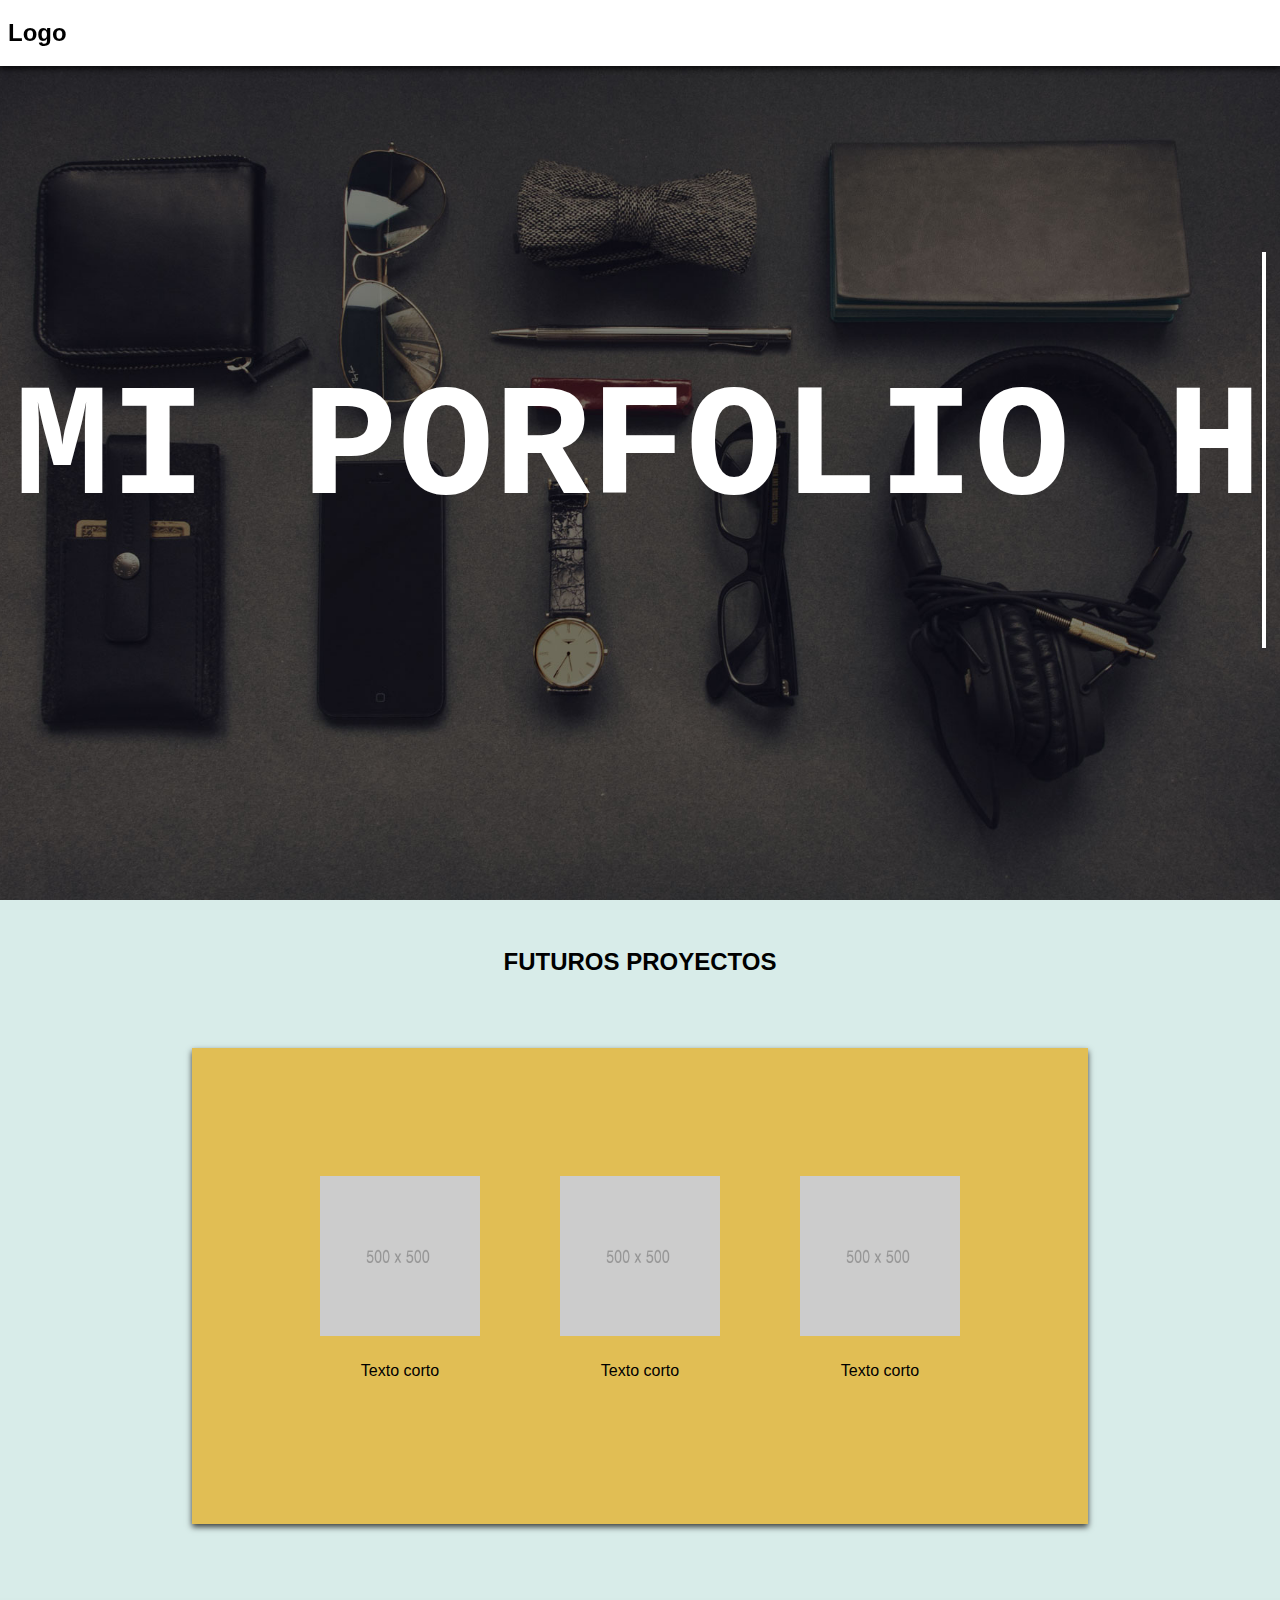
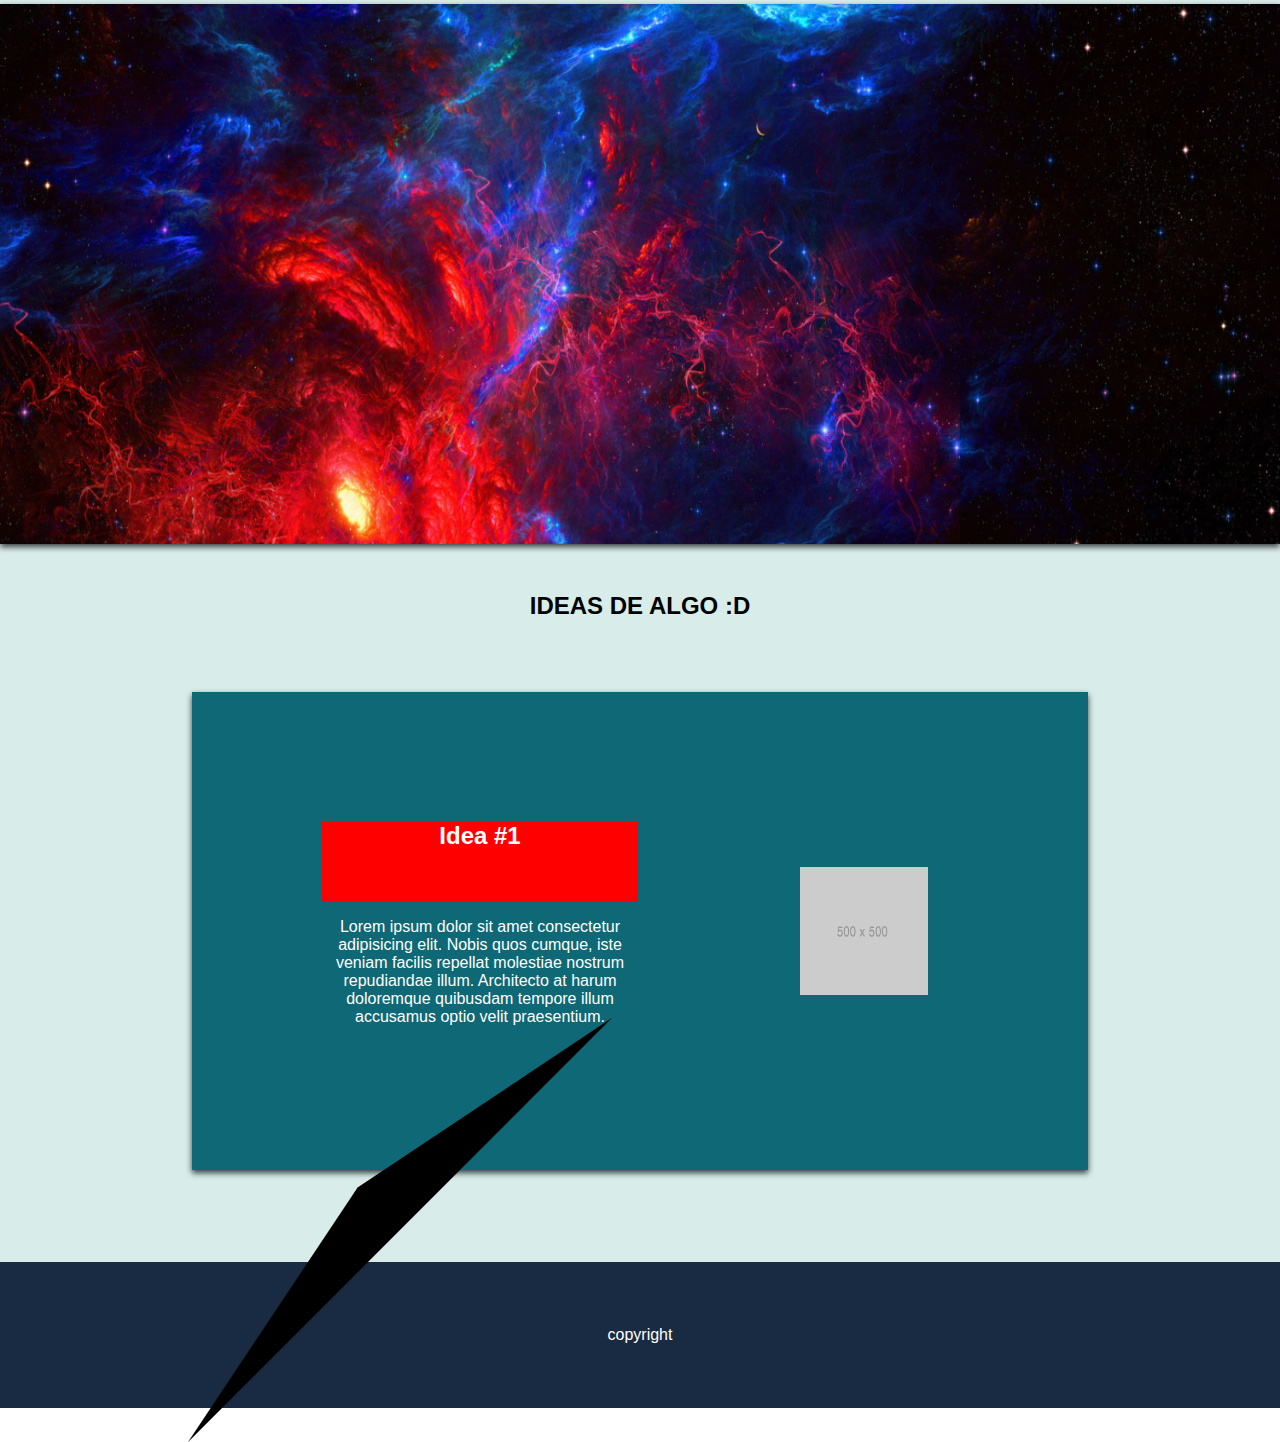
<file: index.html>
<!DOCTYPE html>
<html lang="es">

<head>
    <meta charset="UTF-8">
    <meta name="viewport" content="width=device-width, initial-scale=1.0">
    <title></title>
    <link rel="stylesheet" href="./css/todo.css">
</head>

<body>
    <header>
        <nav>
            <div class="logo">Logo</div>
            <div class="menu-toggle">☰</div>
            <ul class="menu1">
                <li><a href="index.html">Inicio</a></li>
                <li><a href="#">Acerca de</a></li>
                <li><a href="#">Servicios</a></li>
                <li><a href="./web/formulario.html">Formulario</a></li>
            </ul>
        </nav>
    </header>

    <main>
        <article>
            <section id="inicio">
                <span id="intro_inicio">
                    <h1>MI PORFOLIO HTML Y CSS</h1>
                </span>
            </section>

            <h2>FUTUROS PROYECTOS</h2>

            <section id="muestras">
                <div class="proyectos">
                    <img src="/img/img_test.png" alt="Muestra 1">
                    <p>Texto corto</p>
                </div>

                <div class="proyectos">
                    <img src="/img/img_test.png" alt="Muestra 2">
                    <p>Texto corto</p>
                </div>

                <div class="proyectos">
                    <img src="img/img_test.png" alt="Muestra 3">
                    <p>Texto corto</p>
                </div>
            </section>
        </article>

        <section id="barra_img_inicio">
            <img src="/img/Twitter-Cover-Photo-24-1500x500.jpg" alt="">
        </section>

        <h2>IDEAS DE ALGO :D</h2>
        <section id="text_img">
            <div class="ideas">
                <div id="texto_ideas">
                    <h2>Idea #1</h2>
                    <p>Lorem ipsum dolor sit amet consectetur adipisicing elit. Nobis quos cumque, iste veniam facilis
                        repellat molestiae nostrum repudiandae illum. Architecto at harum doloremque quibusdam tempore
                        illum accusamus optio velit praesentium.</p>
                </div>
                <img src="/img/img_test.png" alt="idea 1">
            </div>
        </section>

        <div class="letra-a"></div>


        <footer>
            <div><span>copyright</span></div>
        </footer>
    </main>
</body>

</html>
</file>
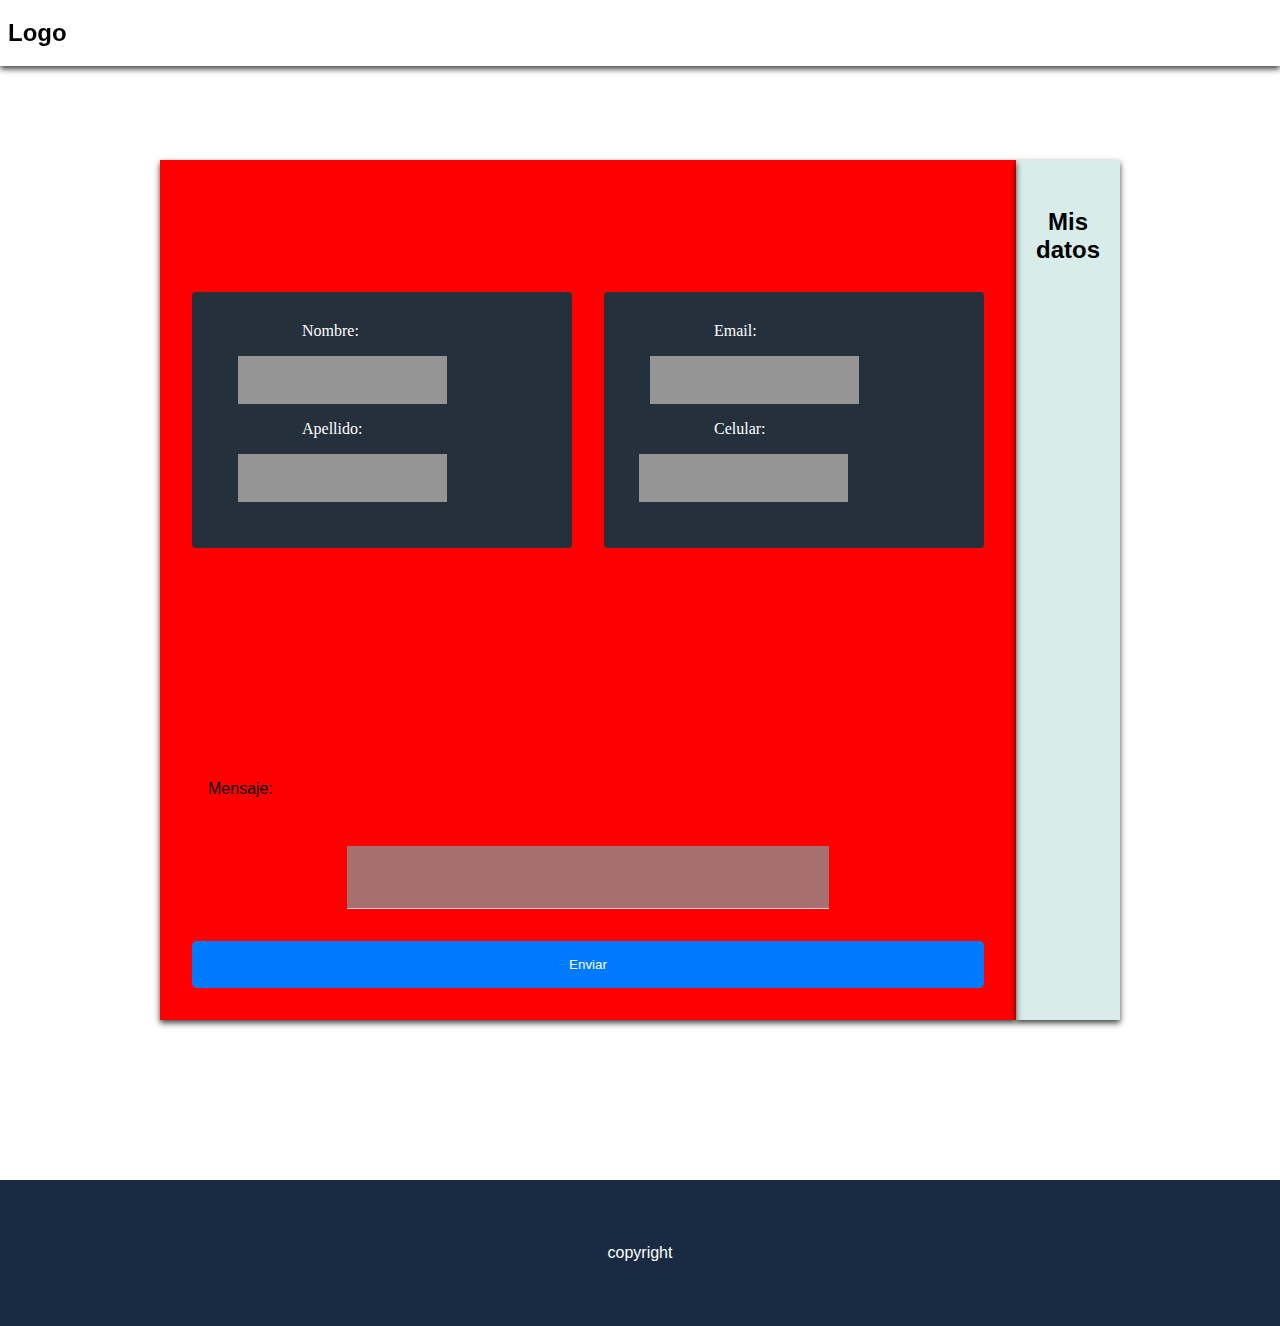
<file: web/formulario.html>
<!DOCTYPE html>
<html lang="es">

<head>
    <meta charset="UTF-8">
    <meta name="viewport" content="width=device-width, initial-scale=1.0">
    <link rel="stylesheet" href="../css/todo.css">
    <title>Formulario</title>
</head>

<body>
    <header>
        <nav>
            <div class="logo">Logo</div>
            <div class="menu-toggle">☰</div>
            <ul class="menu1">
                <li><a href="../index.html">Inicio</a></li>
                <li><a href="#">Acerca de</a></li>
                <li><a href="#">Servicios</a></li>
                <li><a href="formulario.html">Formulario</a></li>
            </ul>
        </nav>
    </header>

    <main id="contenedor_form">
        <section id="formulario">
            <form method="post">
                <div id="datos_form">

                    <div class="datos">
                        <label class="completar_form" for="nombre">Nombre:</label>
                        <input type="text" id="nombre" name="nombre" required>

                        <label class="completar_form" for="apellido">Apellido:</label>
                        <input type="text" id="apellido" name="apellido" required>
                    </div>

                    <div class="datos">
                        <label class="completar_form" for="email">Email:</label>
                        <input type="email" id="email" name="email" required>

                        <label class="completar_form" for="Celular">Celular:</label>
                        <input type="number" id="celular" name="Celular" min="0" step="1" required>
                    </div>
                </div>

                <div id="mensaje_text">
                    <label id='text_area' for="mensaje">Mensaje:</label>
                    <textarea id="mensaje" name="mensaje" rows="4" required></textarea>

                    <button type="submit">Enviar</button>
                </div>
            </form>
        </section>

        <section id="info_contacto">
            <h2>Mis datos</h2>
        </section>

    </main>

    <footer>
        <div><span>copyright</span></div>
    </footer>
</body>

</html>
</file>
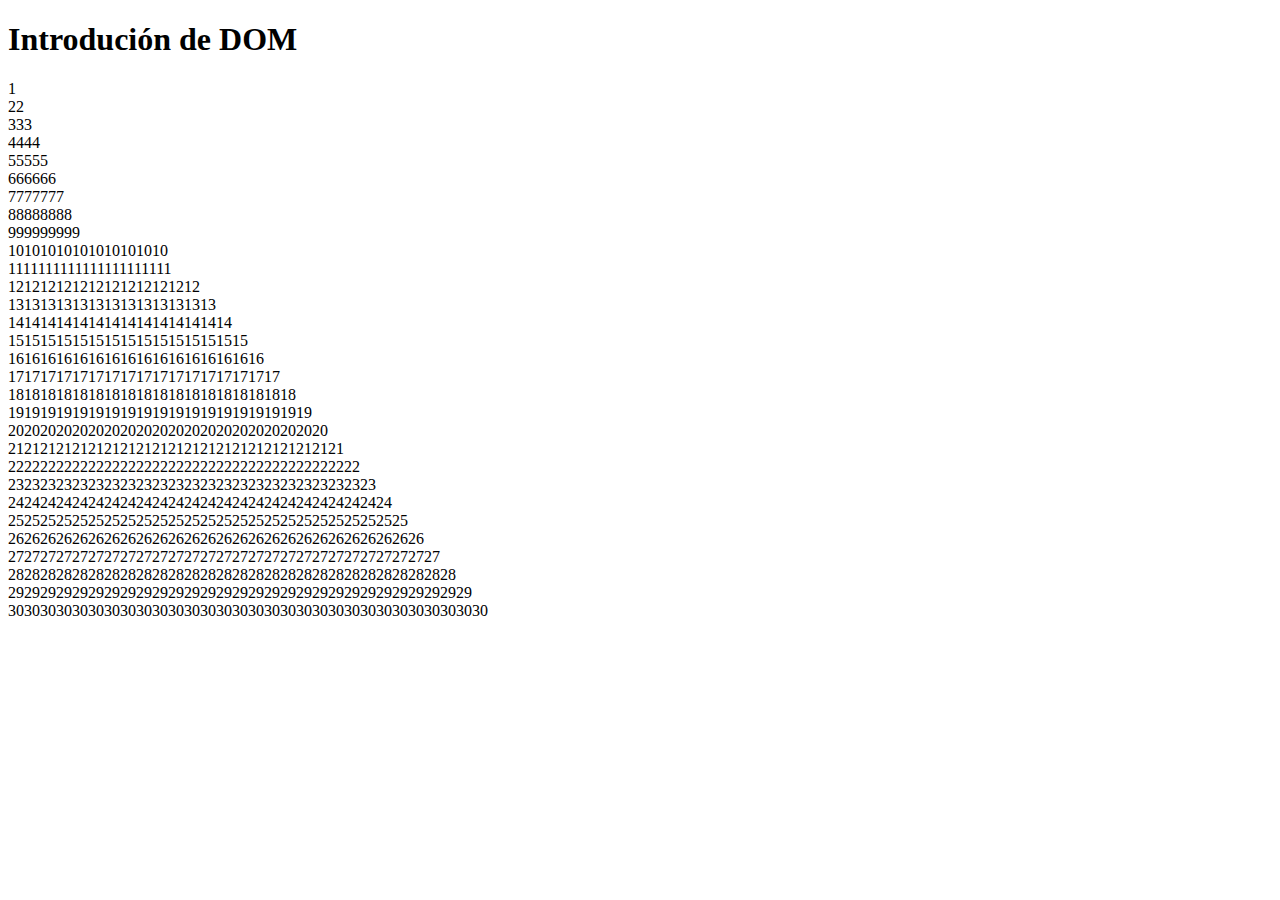
<file: web/javascript.html>
<!DOCTYPE html>
<html lang="en">
<head>
    <meta charset="UTF-8">
    <meta name="viewport" content="width=device-width, initial-scale=1.0">
    <title>Introdución de DOM de JavaScript</title>
</head>
<body>
    <h1>Introdución de DOM</h1>
</body>
<script src="../js/dom.js"></script>
</html>
</file>
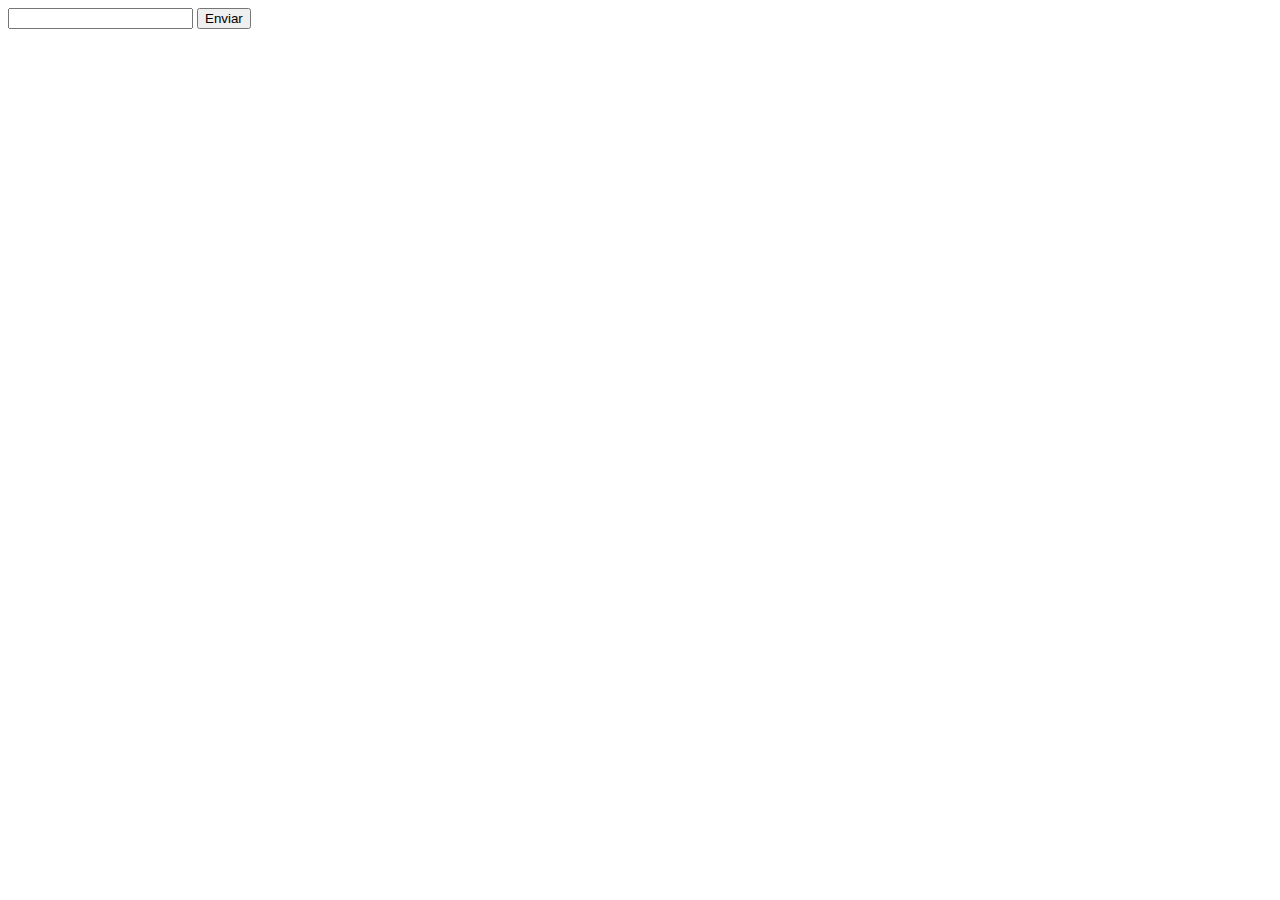
<file: web/jsform.html>
<!DOCTYPE html>
<html lang="es">
<head>
    <meta charset="UTF-8">
    <meta name="viewport" content="width=device-width, initial-scale=1.0">
    <title>Ejercicio de JS con DOM</title>
</head>
<body>
    <form id="todo-form">
        <input type="text" id="todo">
        <input type="submit" value="Enviar">
    </form>

    <ul id="todo-list">

    </ul>
</body>
<script src="../js/form.js"></script>
</html>
</file>
<file: css/todo.css>
@charset "UTF-8";
body {
  margin: 0;
  padding: 0;
  font-family: Arial, sans-serif;
}

header {
  position: fixed; /* Fija el menú en la parte superior */
  top: 0;
  left: 0;
  width: 100%;
  background-color: #000; /* Cambia el color del menú */
  z-index: 100; /* Asegura que el menú esté encima del contenido */
}

nav {
  background-color: #192B42;
  color: #fff;
  display: flex;
  justify-content: space-between;
  align-items: center;
  padding: 0.5rem;
  box-shadow: 0px 3px 6px rgba(0, 0, 0, 0.747);
}
nav .menu-toggle {
  display: none;
}

.logo {
  font-size: 1.5rem;
  font-weight: bold;
}

.menu1 {
  list-style: none;
  display: flex;
  margin: 0;
  padding: 1rem;
}
.menu1 li {
  margin-right: 2rem;
}
.menu1 li a {
  color: #fff;
  text-decoration: none;
  padding: 2rem;
}
.menu1 li a:hover {
  background-color: #0e6876;
  font-weight: bold;
  padding: 1.5rem;
}

@media screen and (max-width: 768px) {
  .menu1 {
    display: none;
  }
  nav {
    justify-content: center;
  }
  .logo {
    margin-right: auto;
    margin-left: auto;
  }
  .menu-toggle {
    display: block;
    cursor: pointer;
    padding: 10px;
  }
  .menu-dropdown {
    display: none;
    background-color: #192B42;
    position: absolute;
    top: 50px;
    left: 0;
    width: 100%;
    z-index: 1;
  }
  .menu-dropdown li {
    text-align: center;
    margin: 10px 0;
  }
  .menu-dropdown li a {
    color: #fff;
  }
}
footer {
  background-color: #192B42;
  padding: 5%;
  text-align: center;
  color: white;
  margin-top: 2rem;
}

main {
  background-color: #d8ece9;
}

#inicio {
  height: 100vh;
  /* Establece la altura para ocupar toda la pantalla */
  background-image: url("/img/inicio.jpg");
  background-size: cover;
  background-position: center;
  display: flex;
  justify-content: center;
  align-items: center;
  color: #fff;
}

h2 {
  text-align: center;
  height: 5rem;
  margin-top: 3rem;
}

#muestras {
  display: grid;
  grid-template-columns: repeat(3, 1fr);
  justify-items: center;
  gap: 5rem;
  text-align: center;
  background-position: center;
  max-width: 50%;
  /* Establecer un ancho máximo para el contenedor */
  margin: 0 auto;
  /* Centrar el contenedor horizontalmente */
  background-color: #e1be54;
  padding: 10%;
  box-shadow: 0px 3px 6px rgba(0, 0, 0, 0.747);
}
#muestras .proyectos {
  display: grid;
  grid-template-columns: 1fr;
  gap: 10px;
  align-items: center;
}
#muestras .proyectos img {
  max-width: 100%;
  /* Ajustar el tamaño de las imágenes al ancho de las columnas */
  height: auto;
  /* Mantener la proporción original de la imagen */
}

#barra_img_inicio {
  margin-top: 5rem;
  display: flex;
  justify-content: center;
  align-items: center;
  color: #fff;
}
#barra_img_inicio img {
  max-width: 100%;
  height: 60vh;
  box-shadow: 0px 3px 6px rgba(0, 0, 0, 0.747);
}

#text_img {
  display: grid;
  grid-template-columns: repeat(1fr 1fr);
  justify-items: center;
  gap: 5rem;
  text-align: center;
  background-position: center;
  max-width: 50%;
  /* Establecer un ancho máximo para el contenedor */
  margin: 0 auto;
  /* Centrar el contenedor horizontalmente */
  background-color: #0e6876;
  padding: 10%;
  box-shadow: 0px 3px 6px rgba(0, 0, 0, 0.747);
}
#text_img .ideas {
  display: grid;
  grid-template-columns: 2fr 1fr;
  gap: 10rem;
  align-items: center;
}
#text_img .ideas img {
  max-width: 80%;
  /* Ajustar el tamaño de las imágenes al ancho de las columnas */
  height: auto;
  /* Mantener la proporción original de la imagen */
}
#text_img .ideas #texto_ideas {
  color: white;
}
#text_img .ideas #texto_ideas h2 {
  margin-bottom: 1px;
  background-color: red;
  margin: 2px;
}

/*Para celular*/
@media screen and (max-width: 768px) {
  #muestras {
    display: grid;
    grid-template-columns: repeat(1, 1fr);
    justify-items: center;
    gap: 5rem;
    text-align: center;
    background-position: center;
    max-width: 50%;
    /* Establecer un ancho máximo para el contenedor */
    margin: 0 auto;
    /* Centrar el contenedor horizontalmente */
    background-color: #e1be54;
    padding: 10%;
    box-shadow: 0px 3px 6px rgba(0, 0, 0, 0.747);
  }
  #muestras .proyectos {
    display: grid;
    grid-template-columns: 1fr;
    gap: 10px;
    align-items: center;
  }
  #muestras .proyectos img {
    max-width: 100%;
    /* Ajustar el tamaño de las imágenes al ancho de las columnas */
    height: auto;
    /* Mantener la proporción original de la imagen */
  }
  #barra_img_inicio {
    margin-top: 5rem;
  }
  #barra_img_inicio img {
    max-width: 100%;
  }
  #text_img {
    display: grid;
    grid-template-columns: repeat(1, 1fr);
    justify-items: center;
    gap: 5rem;
    text-align: center;
    background-position: center;
    max-width: 50%;
    /* Establecer un ancho máximo para el contenedor */
    margin: 0 auto;
    /* Centrar el contenedor horizontalmente */
    background-color: #0e6876;
    padding: 10%;
    box-shadow: 0px 3px 6px rgba(0, 0, 0, 0.747);
  }
  #text_img .ideas {
    display: grid;
    grid-template-columns: 1fr;
    gap: 10px;
    align-items: center;
    text-align: center;
  }
  #text_img .ideas img {
    max-width: 100%;
    /* Ajustar el tamaño de las imágenes al ancho de las columnas */
    height: auto;
    /* Mantener la proporción original de la imagen */
  }
  #text_img .ideas #texto_ideas {
    color: white;
  }
}
#contenedor_form {
  margin-top: 5rem;
  display: grid;
  grid-template-columns: 2fr 1fr;
  margin: 10rem;
}

#formulario {
  background-color: red;
  display: flex;
  flex-direction: column;
  margin: auto;
  align-items: center;
  /* Centrar horizontalmente */
  justify-content: center;
  /* Centrar verticalmente */
  margin: auto;
  padding: 2rem;
  box-shadow: 0px 3px 6px rgba(0, 0, 0, 0.747);
}
#formulario #datos_form {
  display: grid;
  grid-template-columns: 1fr 1fr;
  align-items: center;
  justify-content: center;
  gap: 2rem;
}
#formulario #datos_form .datos {
  width: 20rem;
  background: #24303c;
  padding: 30px;
  margin: auto;
  margin-top: 100px;
  margin-bottom: 200px;
  border-radius: 4px;
  font-family: "calibri";
  color: white;
}
#formulario #datos_form .completar_form {
  margin: 5rem;
}
#formulario #celular {
  margin-left: 5px;
}
#formulario input {
  margin: 1rem;
  border: none;
  /* Quita el borde */
  background-color: rgb(150, 149, 149);
  /* Fondo transparente */
  padding: 1rem;
  /* Agrega un poco de espacio interno */
  border-bottom: 1px solid rgba(151, 151, 151, 0.4549019608);
  /* Agrega una línea inferior */
}
#formulario input:focus {
  outline: none;
  /* Quita el contorno en el enfoque */
  border-bottom: 2px solid #007bff;
}
#formulario #mensaje_text {
  display: grid;
  grid-template-columns: 1fr;
  align-items: center;
  justify-content: center;
  gap: 2rem;
}
#formulario #mensaje_text #text_area {
  margin: 1rem;
  margin-top: 2rem;
}
#formulario #mensaje_text textarea {
  margin: auto;
  resize: none;
  /* Evita que se pueda redimensionar el textarea */
  width: 30rem;
  border: none;
  /* Quita el borde */
  background-color: rgb(167, 112, 112);
  /* Fondo transparente */
  padding: 1px;
  /* Agrega un poco de espacio interno */
  border-bottom: 1px solid hsl(0, 100%, 93%);
  /* Agrega una línea inferior */
}
#formulario #mensaje_text button {
  background-color: #007bff;
  color: #fff;
  border: none;
  padding: 1rem;
  border-radius: 5px;
  cursor: pointer;
}

#info_contacto {
  box-shadow: 0px 3px 6px rgba(0, 0, 0, 0.747);
}

#intro_inicio {
  display: block;
  font-family: monospace;
  white-space: nowrap;
  border-right: 4px solid;
  width: 26ch;
  animation: typing 2s steps(12) forwards, blink 0.5s infinite step-end alternate;
  color: white;
  text-align: center;
  font-size: 5rem;
  overflow: hidden;
}

@keyframes typing {
  from {
    width: 0;
  }
}
@keyframes blink {
  50% {
    border-color: transparent;
  }
}
.letra-a {
  position: relative;
  width: 0;
  height: 0;
  border-left: 300px solid transparent;
  border-right: 300px solid transparent;
  border-bottom: 60px solid #000; /* Puedes ajustar el color aquí */
  transform: rotate(45deg);
  transform: rotate(-45deg);
  transform-origin: center bottom;
  margin-left: 100px;
}

#Titulo {
  margin: auto;
  margin-top: 5rem;
}
#Titulo h1 {
  text-align: center;
}

nav {
  background-color: white;
  color: black;
  display: flex;
  justify-content: space-between;
  align-items: center;
  padding: 0.5rem;
  box-shadow: 0px 3px 6px rgba(0, 0, 0, 0.747);
}
nav a {
  text-decoration: none;
}

/*# sourceMappingURL=todo.css.map */
</file>
